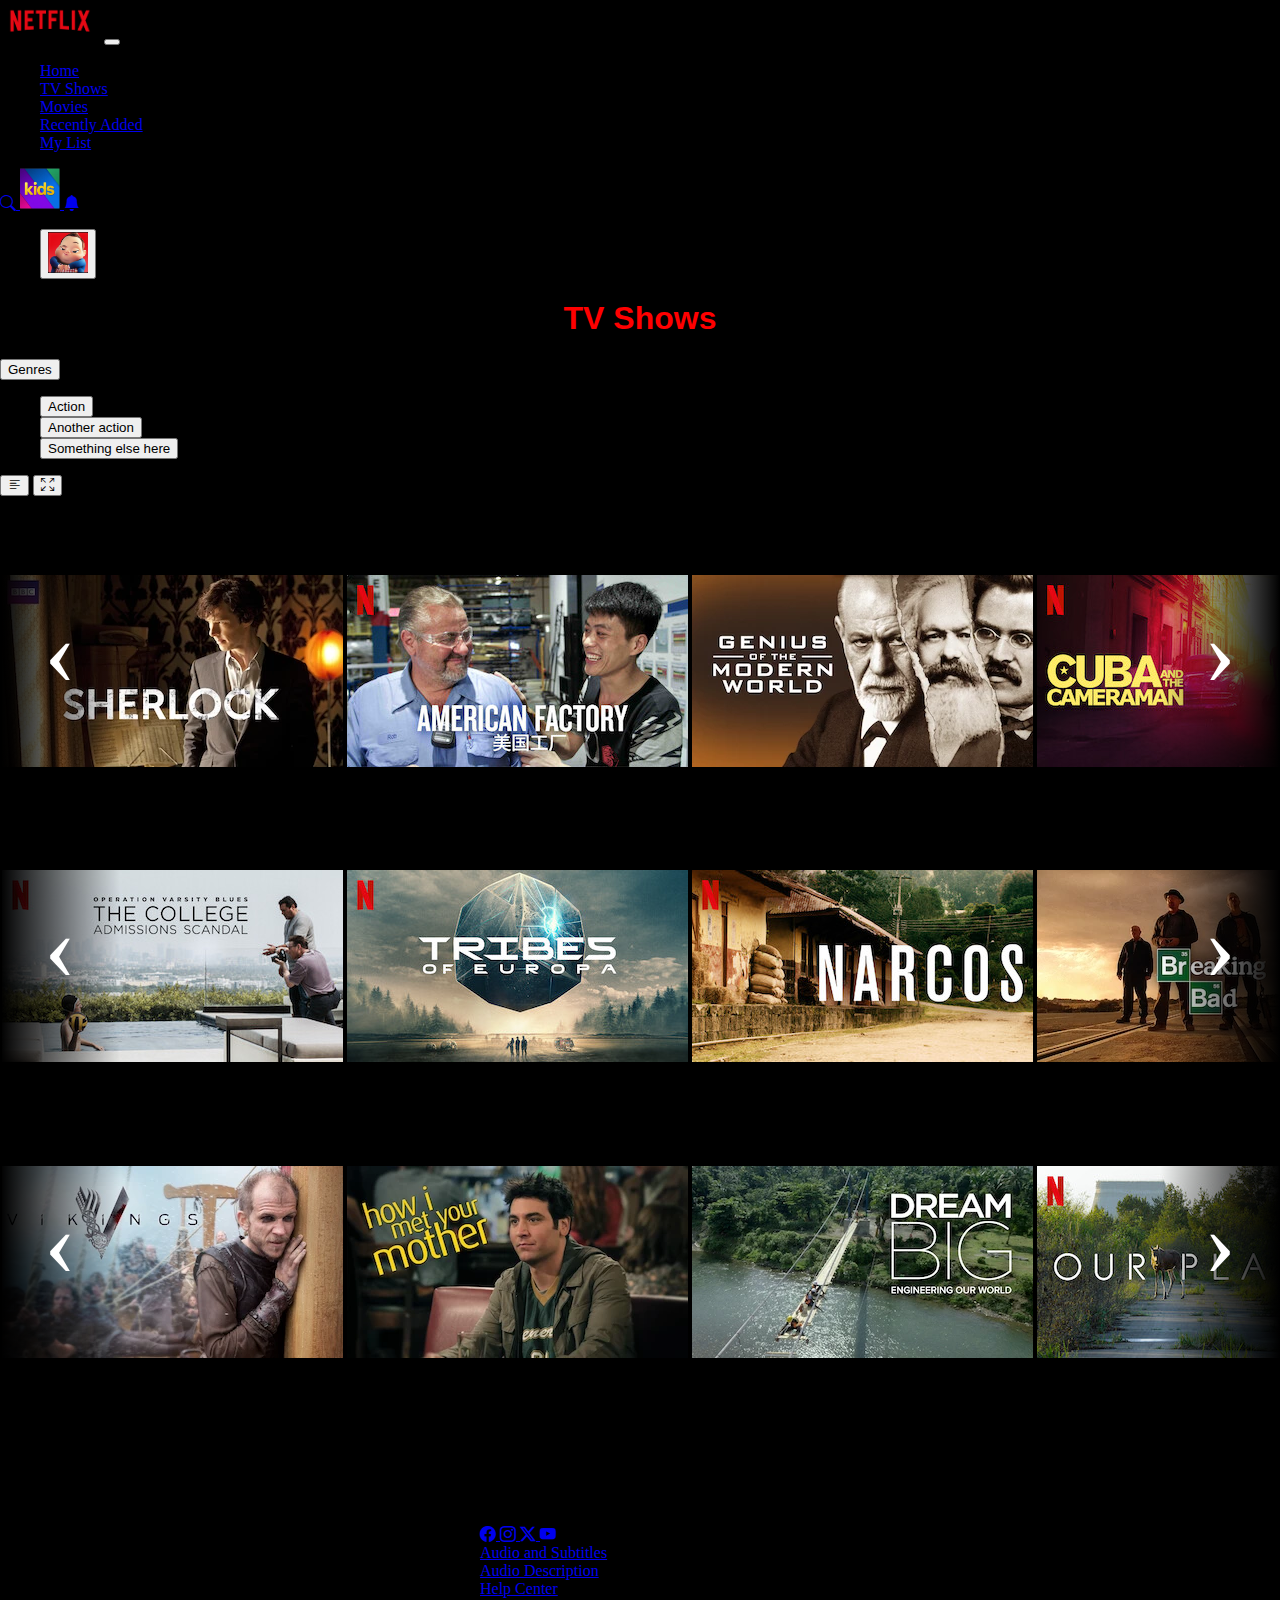
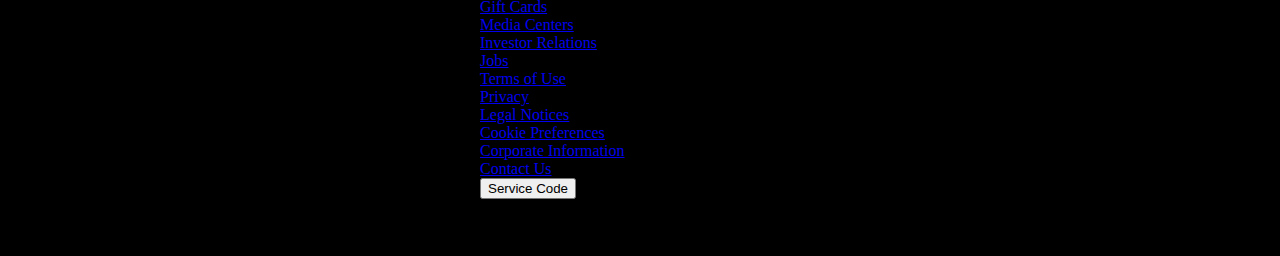
<file: index.html>
<!DOCTYPE html>
<html lang="en">
<head>
    <meta charset="UTF-8">
    <meta name="viewport" content="width=device-width, initial-scale=1.0">
    <title>Home Page Netfix</title>
    <link href="https://cdn.jsdelivr.net/npm/bootstrap@5.3.2/dist/css/bootstrap.min.css" rel="stylesheet" integrity="sha384-T3c6CoIi6uLrA9TneNEoa7RxnatzjcDSCmG1MXxSR1GAsXEV/Dwwykc2MPK8M2HN" crossorigin="anonymous">
    <link rel="stylesheet" href="https://cdn.jsdelivr.net/npm/bootstrap-icons@1.11.2/font/bootstrap-icons.min.css">
    <link rel="stylesheet" href="Netflix-assets/css/style.css">
</head>
<body class="bg-dark">
    
    <nav class="navbar bg-dark navbar-expand-lg px-4" data-bs-theme="dark">
        <div class="container-fluid">
        <a class="navbar-brand" href="#"><img src="Netflix-assets/assets/netflix_logo.png" alt="logo Neftix" width="100px"></a>
        <button class="navbar-toggler" type="button" data-bs-toggle="collapse" data-bs-target="#navbarSupportedContent" aria-controls="navbarSupportedContent" aria-expanded="false" aria-label="Toggle navigation">
            <span class="navbar-toggler-icon"></span>
        </button>
        <div class="collapse navbar-collapse" id="navbarSupportedContent">
            <ul class="navbar-nav me-auto mb-2 mb-lg-0">
            <li class="nav-item px-1">
                <a class="nav-link" href="#">Home</a>
            </li>
            <li class="nav-item px-1">
                <a class="nav-link active" aria-current="page" href="#">TV Shows</a>
            </li>
            <li class="nav-item px-1">
                <a class="nav-link" href="#">Movies</a>
            </li>
            <li class="nav-item px-1">
                <a class="nav-link" href="#">Recently Added</a>
            </li>
            <li class="nav-item px-1">
                <a class="nav-link" href="#">My List</a>
            </li>
            </ul>
            <a class="navbar-brand" href="#">
                <i class="bi bi-search text-light"></i>
            </a>
            <a class="navbar-brand" href="#">
                <img src="Netflix-assets/assets/kids_icon.png" alt="kids" width="40px">
            </a>
            <a class="navbar-brand" href="#">
                <i class="bi bi-bell-fill text-light"></i>
            </a>
            <ul class="navbar-nav">
                <li class="nav-item dropdown">
                  <button class="btn dropdown-toggle p-0" data-bs-toggle="dropdown" aria-expanded="false">
                    <img src="Netflix-assets/assets/avatar.png" alt="avatar"width="40px">
                  </button>
                </li>
              </ul>
        </div>
        </div>
    </nav>
    <div class="container-fluid d-flex align-items-center justify-content-between mt-3">
        <div class="d-flex mb-3"> 
            <h1 class="text-light fs-2 fw-bold mx-5">TV Shows</h1>
        <div class="dropdown">
            <button class="btn rounded-0 text-light btn-outline-light dropdown-toggle bg-black" type="button" data-bs-toggle="dropdown" aria-expanded="false">
              <span class="pe-3">
                Genres
              </span>
            </button>
            <ul class="dropdown-menu">
              <li><button class="dropdown-item" type="button">Action</button></li>
              <li><button class="dropdown-item" type="button">Another action</button></li>
              <li><button class="dropdown-item" type="button">Something else here</button></li>
            </ul>
          </div>
        </div>
        <div class=" mx-4">
            <button class="btn rounded-0 text-light btn-outline-light bg-black py-1 px-3">
                <i class="bi bi-text-left"></i>
              </button>
              <button class="btn rounded-0 text-light btn-outline-light bg-black py-1 px-3">
                <i class="bi bi-arrows-fullscreen"></i>
              </button>
        </div>
    </div>
    <h3 class="text-light mx-5 my-2">Trending Now</h2>
        <div class="wrapper ms-5">
            <section id="section1">
              <a href="#section2">‹</a>
                <div class="item">
                  <img src="Netflix-assets/assets/media/media0.webp" alt="Describe Image">
                </div>
                <div class="item">
                  <img src="Netflix-assets/assets/media/media1.jpg" alt="Describe Image">
                </div>
                <div class="item">
                  <img src="Netflix-assets/assets/media/media3.webp" alt="Describe Image">
                </div>
                <div class="item">
                  <img src="Netflix-assets/assets/media/media4.jpg" alt="Describe Image">
                </div>
                <div class="item">
                  <img src="Netflix-assets/assets/media/media5.webp" alt="Describe Image">
                </div>
              <a href="#section2">›</a>
            </section>
            <section id="section2">
              <a href="#section1">‹</a>
                <div class="item">
                  <img src="Netflix-assets/assets/media/media6.jpg" alt="Describe Image">
                </div>
                <div class="item">
                  <img src="Netflix-assets/assets/media/media7.webp" alt="Describe Image">
                </div>
                <div class="item">
                  <img src="Netflix-assets/assets/media/media8.webp" alt="Describe Image">
                </div>
                <div class="item">
                  <img src="Netflix-assets/assets/media/media9.jpg" alt="Describe Image">
                </div>
                <div class="item">
                  <img src="Netflix-assets/assets/media/media10.jpg" alt="Describe Image">
                </div>
              <a href="#section1">›</a>
            </section>
          </div>

          <h3 class="text-light mx-5 my-2 mt-5">Watch It Again</h2>
            <div class="wrapper ms-5">
                <section id="section3">
                  <a href="#section4">‹</a>
                    <div class="item">
                      <img src="Netflix-assets/assets/media/media11.jpg" alt="Describe Image">
                    </div>
                    <div class="item">
                      <img src="Netflix-assets/assets/media/media12.jpg" alt="Describe Image">
                    </div>
                    <div class="item">
                      <img src="Netflix-assets/assets/media/media13.jpg" alt="Describe Image">
                    </div>
                    <div class="item">
                      <img src="Netflix-assets/assets/media/media14.webp" alt="Describe Image">
                    </div>
                    <div class="item">
                      <img src="Netflix-assets/assets/media/media15.jpg" alt="Describe Image">
                    </div>
                  <a href="#section4">›</a>
                </section>
                <section id="section4">
                  <a href="#section3">‹</a>
                    <div class="item">
                      <img src="Netflix-assets/assets/media/media16.webp" alt="Describe Image">
                    </div>
                    <div class="item">
                      <img src="Netflix-assets/assets/media/media17.jpg" alt="Describe Image">
                    </div>
                    <div class="item">
                      <img src="Netflix-assets/assets/media/media18.jpg" alt="Describe Image">
                    </div>
                    <div class="item">
                      <img src="Netflix-assets/assets/media/media19.webp" alt="Describe Image">
                    </div>
                    <div class="item">
                      <img src="Netflix-assets/assets/media/media20.jpg" alt="Describe Image">
                    </div>
                  <a href="#section3">›</a>
                </section>
              </div>
              <h3 class="text-light mx-5 my-2 mt-5">New Releases</h2>
                <div class="wrapper ms-5">
                    <section id="section5">
                      <a href="#section6">‹</a>
                        <div class="item">
                          <img src="Netflix-assets/assets/media/media21.webp" alt="Describe Image">
                        </div>
                        <div class="item">
                          <img src="Netflix-assets/assets/media/media22.webp" alt="Describe Image">
                        </div>
                        <div class="item">
                          <img src="Netflix-assets/assets/media/media23.webp" alt="Describe Image">
                        </div>
                        <div class="item">
                          <img src="Netflix-assets/assets/media/media24.jpg" alt="Describe Image">
                        </div>
                        <div class="item">
                          <img src="Netflix-assets/assets/media/media25.webp" alt="Describe Image">
                        </div>
                      <a href="#section6">›</a>
                    </section>
                    <section id="section6">
                      <a href="#section5">‹</a>
                        <div class="item">
                          <img src="Netflix-assets/assets/media/media26.webp" alt="Describe Image">
                        </div>
                        <div class="item">
                          <img src="Netflix-assets/assets/media/media27.jpg" alt="Describe Image">
                        </div>
                        <div class="item">
                          <img src="Netflix-assets/assets/media/media28.jpg" alt="Describe Image">
                        </div>
                        <div class="item">
                          <img src="Netflix-assets/assets/media/media29.jpg" alt="Describe Image">
                        </div>
                        <div class="item">
                          <img src="Netflix-assets/assets/media/media30.jpg" alt="Describe Image">
                        </div>
                      <a href="#section5">›</a>
                    </section>
                  </div>

    <footer class="marginfoot">
        <div class="d-flex">
            <a href="#" class="nav-link text-secondary pe-4">
                <i class="bi bi-facebook fs-3"></i>
            </a>
            <a href="#" class="nav-link text-secondary pe-4">
                <i class="bi bi-instagram fs-3"></i>
            </a>
            <a href="#" class="nav-link text-secondary pe-4">
                <i class="bi bi-twitter-x fs-3"></i>
            </a>
            <a href="#" class="nav-link text-secondary pe-4">
                <i class="bi bi-youtube fs-3"></i>
            </a>
        </div>
        <div class="row mt-3">
            <div class="col"> <a href="#" class="nav-link text-secondary">Audio and Subtitles</a></div>
            <div class="col"><a href="#" class="nav-link text-secondary">Audio Description</a></div>
            <div class="col"><a href="#" class="nav-link text-secondary">Help Center</a></div>
            <div class="col"><a href="#" class="nav-link text-secondary">Gift Cards</a></div>
        </div>
        <div class="row mt-3">
            <div class="col"><a href="#" class="nav-link text-secondary">Media Centers</a></div>
            <div class="col"><a href="#" class="nav-link text-secondary">Investor Relations</a></div>
            <div class="col"><a href="#" class="nav-link text-secondary">Jobs</a></div>
            <div class="col"><a href="#" class="nav-link text-secondary">Terms of Use</a></div>
        </div>
        <div class="row mt-3">
            <div class="col "><a href="#" class="nav-link text-secondary">Privacy</a></div>
            <div class="col "><a href="#" class="nav-link text-secondary">Legal Notices</a></div>
            <div class="col "><a href="#" class="nav-link text-secondary">Cookie Preferences</a></div>
            <div class="col "><a href="#" class="nav-link text-secondary">Corporate Information</a></div>
        </div>
        <div class="row mt-3">
            <div class="col"><a href="#" class="nav-link text-secondary">Contact Us</a></div>
            <div class="col"></div>
            <div class="col"></div>
            <div class="col"></div>
        </div>
        <div>
            <button class="btn rounded-0 text-secondary btn-outline-secondary bg-transparent mt-5" type="button">Service Code</button>
        </div>
        <div>
            <h6 class="text-secondary mt-4 mini">&copy; 1997-2023 Netflix, inc. {i-pipipipipie}</h6>
        </div>
    </footer>

<script src="https://cdn.jsdelivr.net/npm/bootstrap@5.3.2/dist/js/bootstrap.bundle.min.js" integrity="sha384-C6RzsynM9kWDrMNeT87bh95OGNyZPhcTNXj1NW7RuBCsyN/o0jlpcV8Qyq46cDfL" crossorigin="anonymous"></script>
</body>
</html>
</file>
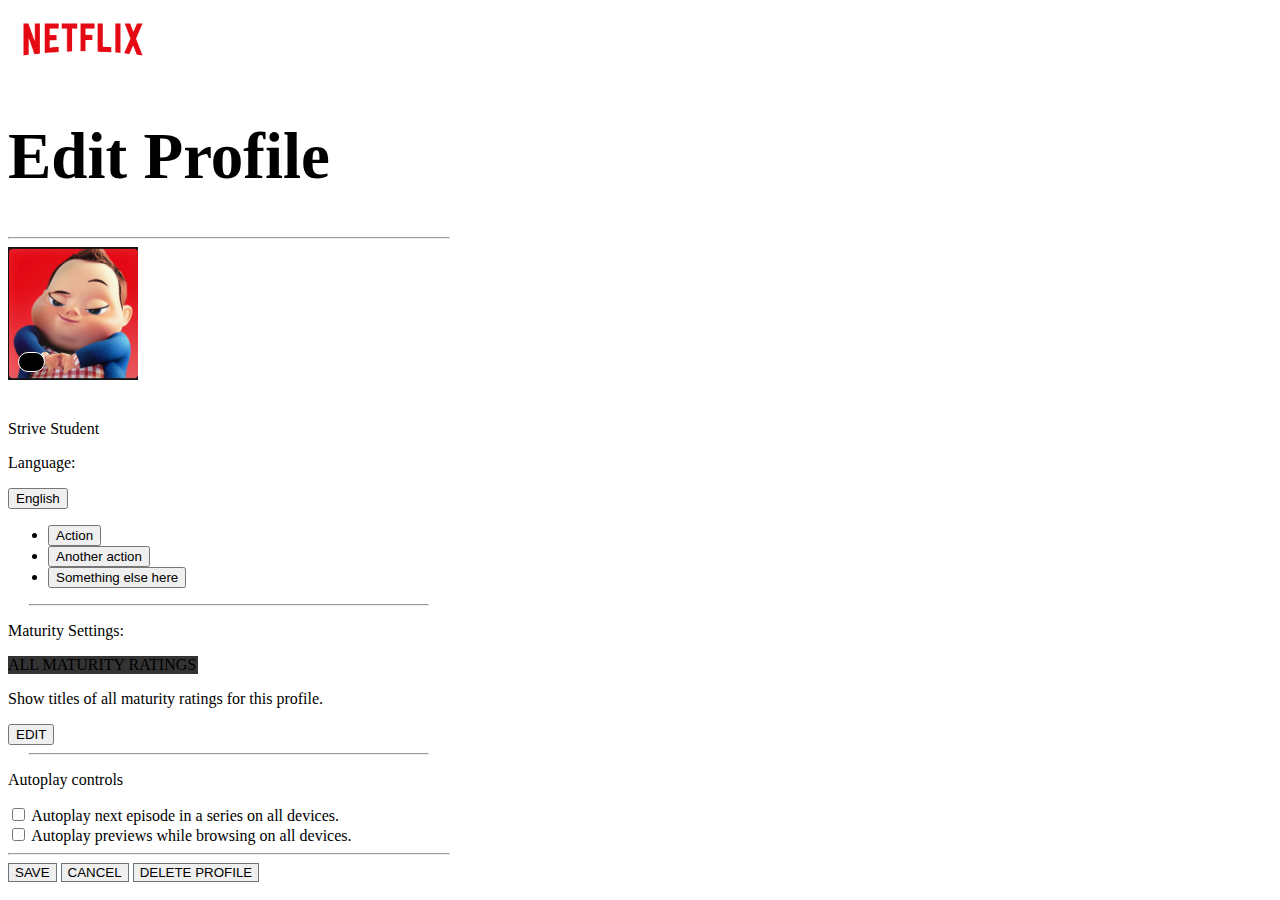
<file: profile.html>
<!DOCTYPE html>
<html lang="en">
<head>
    <meta charset="UTF-8">
    <meta name="viewport" content="width=device-width, initial-scale=1.0">
    <title>Profile</title>
    <link href="https://cdn.jsdelivr.net/npm/bootstrap@5.3.2/dist/css/bootstrap.min.css" rel="stylesheet" integrity="sha384-T3c6CoIi6uLrA9TneNEoa7RxnatzjcDSCmG1MXxSR1GAsXEV/Dwwykc2MPK8M2HN" crossorigin="anonymous">
    <link rel="stylesheet" href="https://cdn.jsdelivr.net/npm/bootstrap-icons@1.11.2/font/bootstrap-icons.min.css">
    <link rel="stylesheet" href="Netflix-assets/css/profile.css">
</head>
<body class="bg-dark">
    <nav class="navbar">
          <a class="navbar-brand ms-3" href="#">
            <img src="Netflix-assets/assets/netflix_logo.png" alt="netflix" width="150" >
          </a>
      </nav>
    <div class="container width">
        <h1 class="fw-normal text-light titolo mt-5">Edit Profile</h1>
        <hr class="text-light">
        <div class="row">
            <div class="col-3">
                <img src="Netflix-assets/assets/avatar.png" alt="avatar" width="130px">
                <div class="cerchio">
                <i class="bi bi-pencil text-light "></i>
                </div>
            </div>
            <div class="col-9">
                <p class="text-light fs-4 bg-secondary ps-3 w-student">Strive Student</p>
                <p class="text-light fs-5 mb-1"> Language:</p>
                <div class="dropdown">
                    <button class="btn rounded-0 text-light btn-outline-light dropdown-toggle bg-black py-0" type="button" data-bs-toggle="dropdown" aria-expanded="false">
                        <span class="pe-4">English</span>
                    </button>
                    <ul class="dropdown-menu">
                      <li><button class="dropdown-item" type="button">Action</button></li>
                      <li><button class="dropdown-item" type="button">Another action</button></li>
                      <li><button class="dropdown-item" type="button">Something else here</button></li>
                    </ul>
                  </div>
                <hr class="text-light w-student my-4">  
                <p class="text-light fs-5 mb-3"> Maturity Settings:</p>
                <p class="text-light fw-bold fs-6 bg-matu p-2 w-matu">ALL MATURITY RATINGS</p>
                <p class="text-light fs-6 mb-3"> Show titles of all maturity ratings for this profile.</p>
                <button class="btn rounded-0 text-secondary btn-outline-secondary bg-transparent py-1 px-4">EDIT</button>
                <hr class="text-light w-student my-4">  
                <p class="text-light fs-5 mb-3"> Autoplay controls</p>
                <div class="form-check  d-flex align-items-center">
                    <input class="form-check-input bg-dark p-3 border me-2" type="checkbox" value="" id="flexCheckDefault">
                    <label class="form-check-label text-light" for="flexCheckDefault">
                      Autoplay next episode in a series on all devices.
                    </label>
                  </div>
                  <div class="form-check d-flex align-items-center">
                    <input class="form-check-input bg-dark p-3 border me-2" type="checkbox" value="" id="flexCheckDefault">
                    <label class="form-check-label text-light" for="flexCheckDefault">
                      Autoplay previews while browsing on all devices.
                    </label>
                  </div>
            </div>
            <hr class="text-light my-4">
            <div class="row">
                <div class="col">
                    <button class="btn rounded-0 text-secondary fs-5 btn-outline-light outline py-1 px-4  me-3">SAVE</button>
                    <button class="btn rounded-0 text-secondary fs-5 btn-outline-light outline py-1 px-4  me-3">CANCEL</button>
                    <button class="btn rounded-0 text-secondary fs-5 btn-outline-light outline py-1 px-4  me-3">DELETE PROFILE</button>
                </div>
            </div>

        </div>
    </div>
    <script src="https://cdn.jsdelivr.net/npm/bootstrap@5.3.2/dist/js/bootstrap.bundle.min.js" integrity="sha384-C6RzsynM9kWDrMNeT87bh95OGNyZPhcTNXj1NW7RuBCsyN/o0jlpcV8Qyq46cDfL" crossorigin="anonymous"></script>
</body>
</html>
</file>
<file: Netflix-assets/css/style.css>
html {
  scroll-behavior: smooth;
}

body {
  margin: 0;
  background-color: #000;
}

h1 {
  font-family: Arial;
  color: red;
  text-align: center;
}

.wrapper {
  display: grid;
  grid-template-columns: repeat(3, 100%);
  overflow: hidden;
  scroll-behavior: smooth;
}
.wrapper section {
  width: 100%;
  position: relative;
  display: grid;
  grid-template-columns: repeat(5, auto);
  margin: 20px 0;
}
.wrapper section .item {
  padding: 0 2px;
  transition: 250ms all;
}
.wrapper section .item:hover {
  margin: 0 40px;
  transform: scale(1.2);
}
.wrapper section a {
  position: absolute;
  color: #fff;
  text-decoration: none;
  font-size: 6em;
  background: rgb(0, 0, 0);
  width: 80px;
  padding: 20px;
  text-align: center;
  z-index: 1;
}
.wrapper section a:nth-of-type(1) {
  top: 0;
  bottom: 0;
  left: 0;
  background: linear-gradient(-90deg, rgba(0, 0, 0, 0) 0%, rgb(0, 0, 0) 100%);
}
.wrapper section a:nth-of-type(2) {
  top: 0;
  bottom: 0;
  right: 0;
  background: linear-gradient(90deg, rgba(0, 0, 0, 0) 0%, rgb(0, 0, 0) 100%);
}

.marginfoot {
  margin-top: 9em;
  margin-left: 30em;
  margin-right: 30em;
}

.mini {
  font-size: 10px;
}/*# sourceMappingURL=style.css.map */
</file>
<file: Netflix-assets/css/profile.css>
.titolo {
    font-size: 65px;
}
.width {
    width: 35%;
}
.w-student {
    width: 90%;
}
.bg-matu {
    background-color: #333333 ;
}
.w-matu {
    width: 43%;
}
.outline {
    border: solid 1px #6C757D ;   
}
.cerchio {
    text-align: center;
    background-color: black;
    border: solid 1px white;
    border-radius: 50px;
    width: 25px;
    position: relative;
    bottom: 32px;
    left: 10px;
}
</file>
